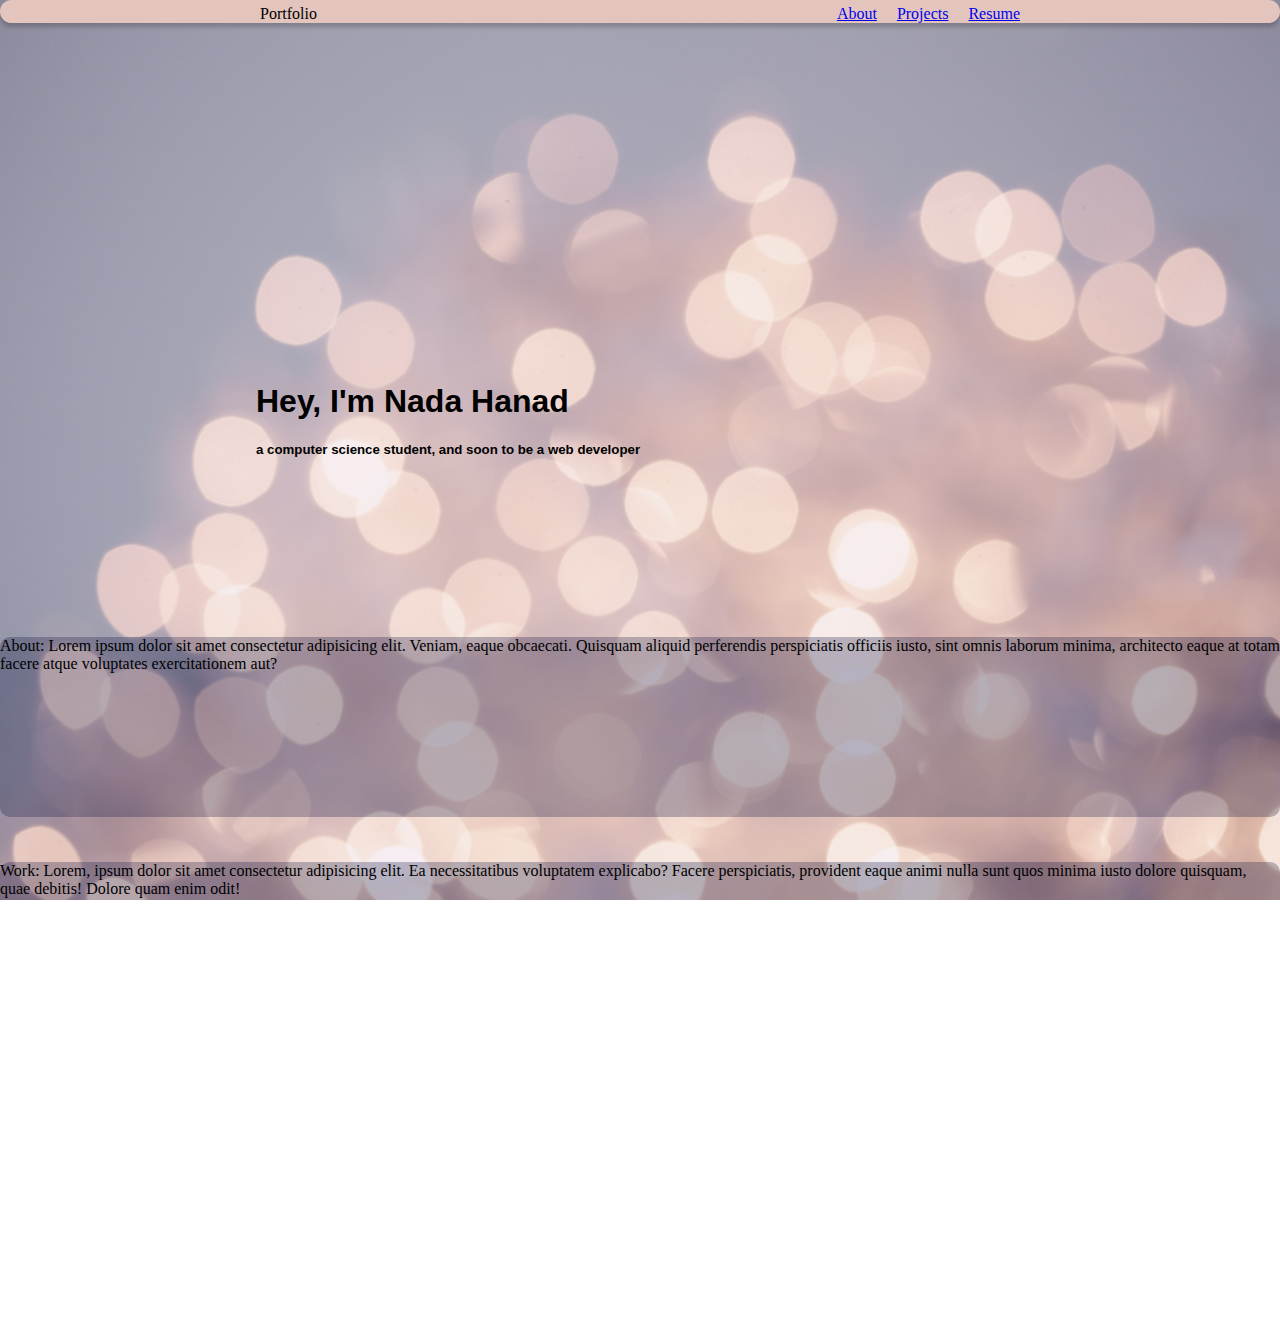
<file: index.html>
<!DOCTYPE html>
<html>
  <head>
    <link rel="stylesheet" href="style.css" />
    <link rel="stylesheet" href="https://cdnjs.cloudflare.com/ajax/libs/font-awesome/5.15.3/css/all.min.css" integrity="sha512-iBBXm8fW90+nuLcSKlbmrPcLa0OT92xO1BIsZ+ywDWZCvqsWgccV3gFoRBv0z+8dLJgyAHIhR35VZc2oM/gI1w==" crossorigin="anonymous" referrerpolicy="no-referrer" />

  </head>
  <body>
    <header>
      <nav>
        <div class="left">Portfolio</div>
        <div class="right">
          <a href="#about">About</a>
          <a href="#work">Projects</a>
          <a href="#resume">Resume</a>
        </div>
      </nav>
    </header>
    <main>
      <section>
        <div class="name">
          <h1>Hey, I'm Nada Hanad</h1>
          <h5>a computer science student, and soon to be a web developer</h5>
          
        </div>
      </section id="about">
      <div class="about">
        About: Lorem ipsum dolor sit amet consectetur adipisicing elit. Veniam, eaque obcaecati. Quisquam aliquid perferendis perspiciatis officiis iusto, sint omnis laborum minima, architecto eaque at totam facere atque voluptates exercitationem aut?</div>
      <section id="work">
        <section>
          <div class="work">Work: Lorem, ipsum dolor sit amet consectetur adipisicing elit. Ea necessitatibus voluptatem explicabo? Facere perspiciatis, provident eaque animi nulla sunt quos minima iusto dolore quisquam, quae debitis! Dolore quam enim odit!</div>
        </section>
        <section id="resume">
          <div class="resume">Resume: Lorem ipsum dolor, sit amet consectetur adipisicing elit. Harum ducimus blanditiis, tenetur officiis eos qui, libero maxime odio, assumenda iusto pariatur ullam nam omnis sapiente autem veritatis quos vitae magni?</div>
        </section>
        <div></div>
      </section>
    </main>
    <footer>
      <a href="Contact.html">Contact</a>
    </footer>
  </body>
</html>
</file>
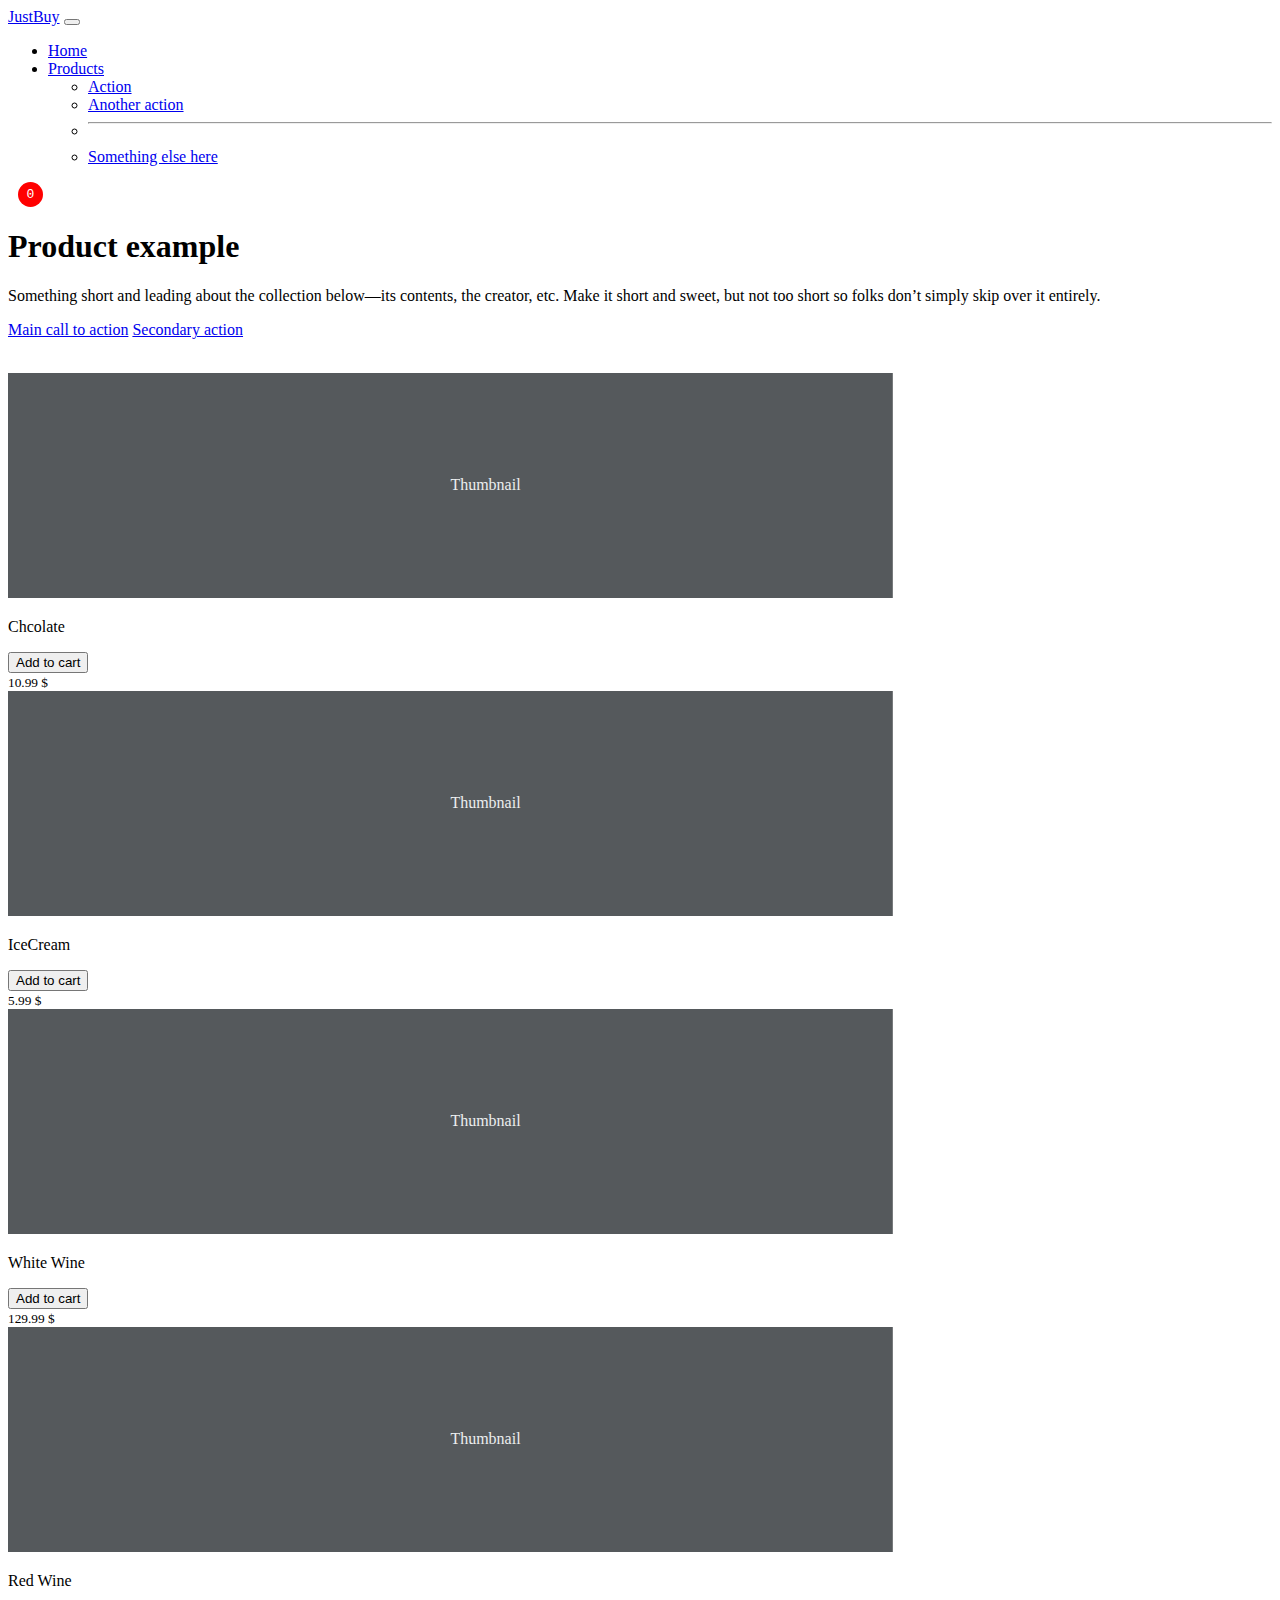
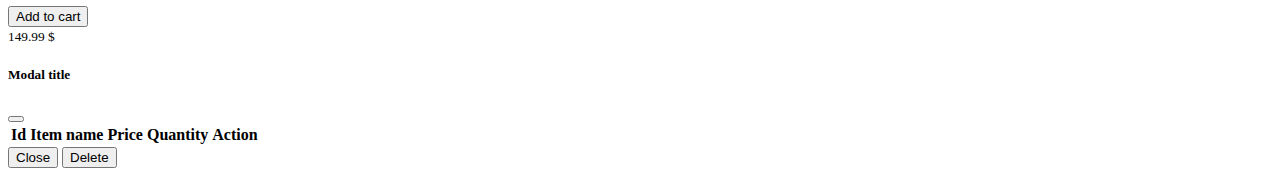
<file: superDuperShop/index.html>
<!DOCTYPE html>
<html lang="en">
  <head>
    <link rel="stylesheet" href="https://cdnjs.cloudflare.com/ajax/libs/font-awesome/5.15.3/css/all.min.css" integrity="sha512-iBBXm8fW90+nuLcSKlbmrPcLa0OT92xO1BIsZ+ywDWZCvqsWgccV3gFoRBv0z+8dLJgyAHIhR35VZc2oM/gI1w==" crossorigin="anonymous" referrerpolicy="no-referrer" />
    <meta charset="UTF-8" />
    <meta http-equiv="X-UA-Compatible" content="IE=edge" />
    <meta name="viewport" content="width=device-width, initial-scale=1.0" />
    <title>Document</title>
    <link
      href="https://cdn.jsdelivr.net/npm/bootstrap@5.0.1/dist/css/bootstrap.min.css"
      rel="stylesheet"
      integrity="sha384-+0n0xVW2eSR5OomGNYDnhzAbDsOXxcvSN1TPprVMTNDbiYZCxYbOOl7+AMvyTG2x"
      crossorigin="anonymous"
    />
    <link rel="stylesheet" href="style.css" />
  </head>
  <body>
    <nav class="navbar navbar-expand-lg navbar-dark bg-dark">
      <div class="container-fluid">
        <a class="navbar-brand" href="#">JustBuy</a>
        <button
          class="navbar-toggler"
          type="button"
          data-bs-toggle="collapse"
          data-bs-target="#navbarScroll"
          aria-controls="navbarScroll"
          aria-expanded="false"
          aria-label="Toggle navigation"
        >
          <span class="navbar-toggler-icon"></span>
        </button>
        <div class="collapse navbar-collapse" id="navbarScroll">
          <ul
            class="navbar-nav me-auto my-2 my-lg-0 navbar-nav-scroll"
            style="--bs-scroll-height: 100px"
          >
            <li class="nav-item">
              <a class="nav-link active" aria-current="page" href="#">Home</a>
            </li>
            <li class="nav-item">
              <a class="nav-link" href="#">Products</a>
            </li>

              
              <ul
                class="dropdown-menu"
                aria-labelledby="navbarScrollingDropdown"
              >
                <li><a class="dropdown-item" href="#">Action</a></li>
                <li><a class="dropdown-item" href="#">Another action</a></li>
                <li><hr class="dropdown-divider" /></li>
                <li>
                  <a class="dropdown-item" href="#">Something else here</a>
                </li>
              </ul>
            </li>
          </ul>
          <i class="fas fa-shopping-cart" data-bs-toggle="modal" data-bs-target="#exampleModal"></i>
          
          <div class="number">
            <span id="nbItems" ></span>
          </div>
        </div>
      </div>
    </nav>
    
    <section class="py-5 text-center container-fluid bg-light">
    <div class="row py-lg-5">
          <div class="col-lg-6 col-md-8 mx-auto">
            <h1 class="fw-light">Product example</h1>
            <p class="lead text-muted">Something short and leading about the collection below—its contents, the creator, etc. Make it short and sweet, but not too short so folks don’t simply skip over it entirely.</p>
            <p>
              <a href="#" class="btn btn-primary my-2">Main call to action</a>
              <a href="#" class="btn btn-secondary my-2">Secondary action</a>
            </p>
          </div>
        </div>
      </section>
    <br>
    <div class="album py-5 bg-light">
        <div class="container products" >
    
          <div class="row row-cols-1 row-cols-sm-2 row-cols-md-3 g-3" id="products">
            
          </div>
        </div>
      </div>



      <!-- Modal -->
<div class="modal fade" id="exampleModal" tabindex="-1" aria-labelledby="exampleModalLabel" aria-hidden="true" >
  <div class="modal-dialog modal-dialog modal-dialog-centered">
    <div class="modal-content">
      <div class="modal-header">
        <h5 class="modal-title" id="exampleModalLabel">Modal title</h5>
        <button type="button" class="btn-close" data-bs-dismiss="modal" aria-label="Close"></button>
      </div>
      <div class="modal-body">
        <table class="table">
          <thead>
            <tr>
              <th scope="col">Id</th>
              <th scope="col">Item name</th>
              <th scope="col">Price</th>
              <th scope="col">Quantity</th>
              <th scope="col">Action</th>
            </tr>
          </thead>
          <tbody id="panier-content">
           
            
          </tbody>
        </table>
      </div>
      <div class="modal-footer">
        <button type="button" class="btn btn-secondary" data-bs-dismiss="modal">Close</button>
        <button type="button" class="btn btn-primary">Delete</button>
      </div>
    </div>
  </div>
</div>
    <script
      src="https://cdn.jsdelivr.net/npm/bootstrap@5.0.1/dist/js/bootstrap.bundle.min.js"
      integrity="sha384-gtEjrD/SeCtmISkJkNUaaKMoLD0//ElJ19smozuHV6z3Iehds+3Ulb9Bn9Plx0x4"
      crossorigin="anonymous"
    ></script>
    <script src="main.js"></script>
  </body>
</html>
</file>
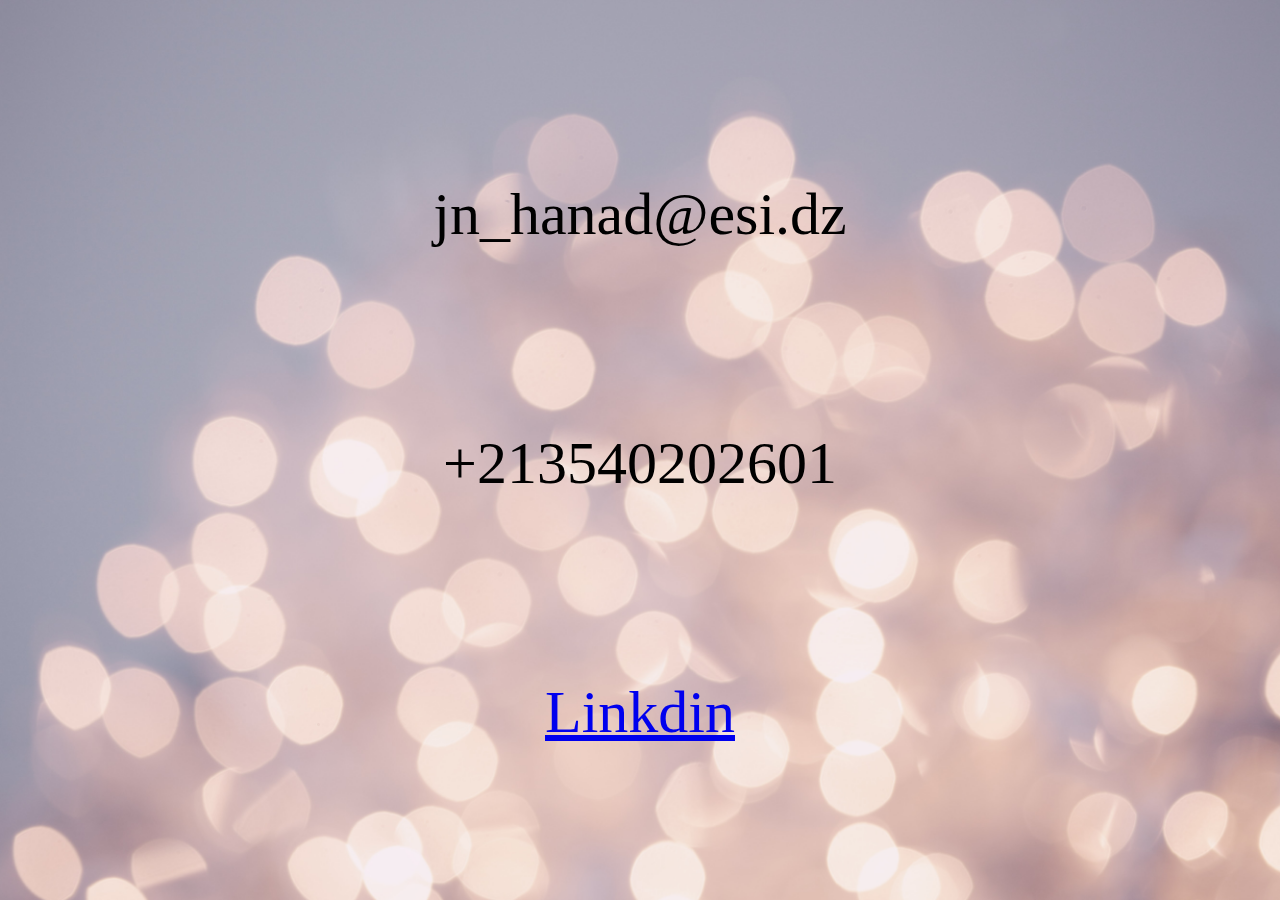
<file: Contact.html>
<!DOCTYPE html>
<html>
  <head>
    <link rel="stylesheet" href="style.css" />
    <link
      rel="stylesheet"
      href="https://cdnjs.cloudflare.com/ajax/libs/font-awesome/5.15.3/css/all.min.css"
      integrity="sha512-iBBXm8fW90+nuLcSKlbmrPcLa0OT92xO1BIsZ+ywDWZCvqsWgccV3gFoRBv0z+8dLJgyAHIhR35VZc2oM/gI1w=="
      crossorigin="anonymous"
      referrerpolicy="no-referrer"
    />
  </head>
  <body>
    <div class="Contact">
      <div class="email">
        <i class="fas fa-envelope"></i>
        jn_hanad@esi.dz
      </div>
      <div class="phone">
        <i class="far fa-phone"></i>
        +213540202601
      </div>
      <div class="Linkdin">
        <i class="fab fa-linkedin"></i>
        <a href="https://www.linkedin.com/in/nada-hanad-405109204/">Linkdin</a>
      </div>
    </div>
  </body>
</html>
</file>
<file: style.css>
html,
body {
  background: url("assets/BG.jpg") no-repeat;
  background-size: cover;
  margin: 0;
  padding: 0;
  overflow: hidden;
  height: 100vh;
  width: 100vw;
  overflow: scroll;
}
nav {
  background-color: #e4c5bd;
  height: 5%;
  width: 100%;
  display: flex;
  justify-content: space-around;
  box-shadow: 0 4px 4px 0 rgba(0.2, 0.2, 0.2, 0.2);
  border-radius: 15px;
}
.left {
  padding-top: 5px;
  font-family: Fantasy;
  justify-content: center;
  color: black;
}
.right {
  display: flex;
  padding-top: 5px;
  font-family: Fantasy;
  column-gap: 20px;
  color: black;
}
.name {
  margin-top: 40vh;
  margin-left: 20vw;
  font-family: "Lucida Sans", "Lucida Sans Regular", "Lucida Grande",
    "Lucida Sans Unicode", Geneva, Verdana, sans-serif;
  font-weight: bolder;

  color: black;
}
.main {
  display: flex;
  flex-direction: column;
}
.about {
  margin-top: 20vh;
  height: 20vh;
  margin-bottom: 5vh;
  display: flex;
  background-color: rgba(7, 12, 61, 0.267);
  justify-content: flex-start;
  border-radius: 10px;
}
.work {
  border-radius: 10px;
  height: 20vh;
  background-color: rgba(7, 12, 61, 0.267);
  margin-bottom: 5vh;
}
.resume {
  border-radius: 10px;
  height: 20vh;
  background-color: rgba(7, 12, 61, 0.267);
  margin-bottom: 5vh;
}
.email {
  margin-top: 20vh;
  display: flex;
  flex-direction: row;
  font-family: Cambria, Cochin, Georgia, Times, "Times New Roman", serif;
}
.phone {
  margin-top: 20vh;

  display: flex;
  flex-direction: row;
  font-family: Cambria, Cochin, Georgia, Times, "Times New Roman", serif;
}
.footer {
  display: flex;
  flex-direction: column;
  font-family: Cambria, Cochin, Georgia, Times, "Times New Roman", serif;
}
.Contact {
  display: flex;
  font-size: 60px;
  flex-direction: column;
  justify-content: space-around;
  align-items: center;
}
.Linkdin {
  margin-top: 20vh;
  display: flex;
  flex-direction: row;
  font-family: Cambria, Cochin, Georgia, Times, "Times New Roman", serif;
}
</file>
<file: superDuperShop/style.css>
.products {
  width: 70%;
}
.fas {
  color: white;
}
.number {
  margin: 0 10px;
  height: 25px;
  width: 25px;
  display: grid;
  place-items: center;
  background: red;
  border-radius: 50%;
  color: white;
  font-family: monospace;
}
</file>
